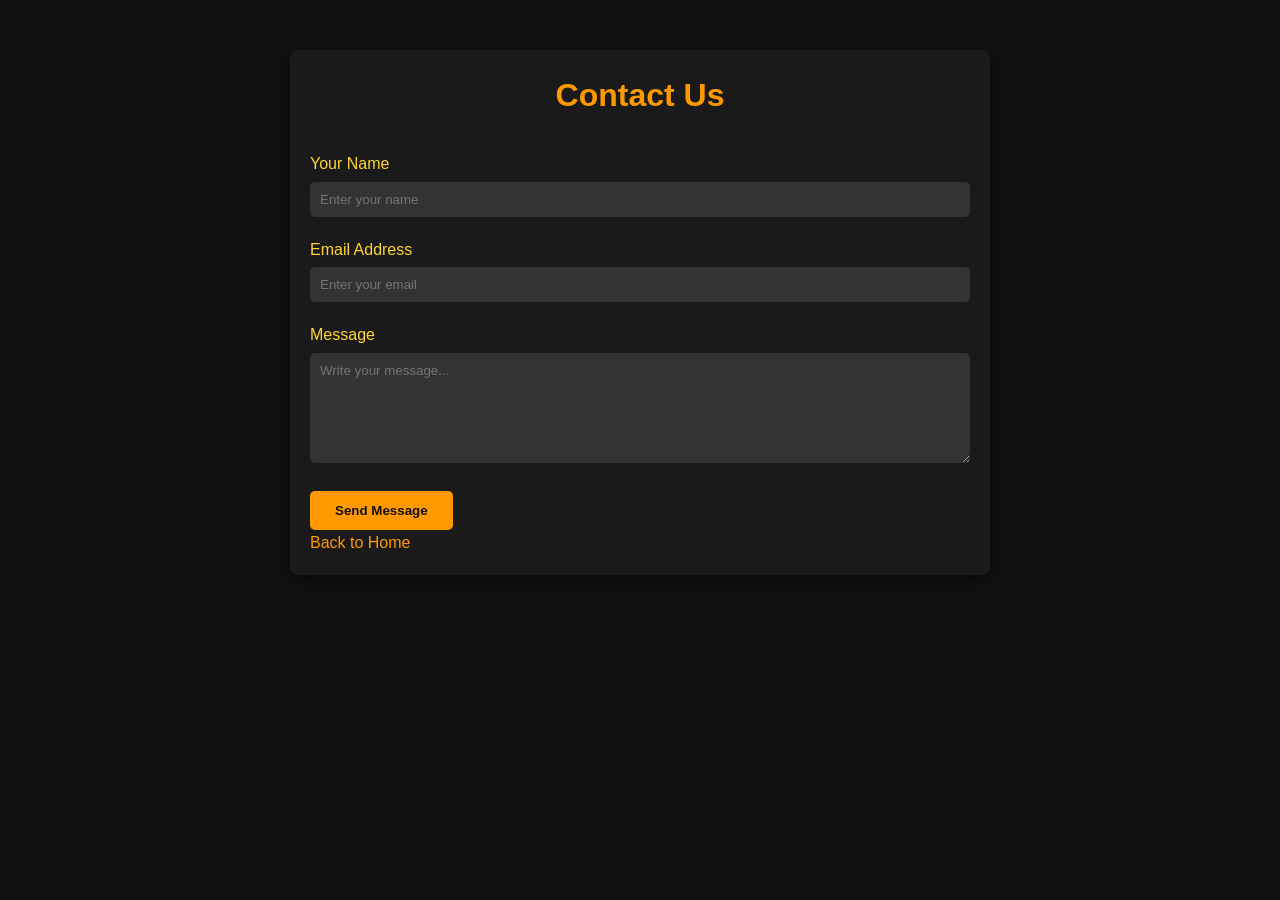
<file: contact-us.html>
<!DOCTYPE html>
<html lang="en">
<head>
  <meta charset="UTF-8">
  <meta name="viewport" content="width=device-width, initial-scale=1.0">
  <title>Contact Us</title>
  <style>
    /* General Reset */
    * {
      margin: 0;
      padding: 0;
      box-sizing: border-box;
      font-family: Arial, sans-serif;
    }

    body {
      background-color: #111;
      color: #fff;
      line-height: 1.6;
    }

    a {
      text-decoration: none;
      color: #ff9900;
      transition: color 0.3s;
    }

    a:hover {
      color: #ffd633;
    }

    .container {
      max-width: 700px;
      margin: 50px auto;
      padding: 20px;
      background-color: #1a1a1a;
      border-radius: 8px;
      box-shadow: 0 5px 15px rgba(0,0,0,0.5);
      transition: transform 0.3s, box-shadow 0.3s;
    }

    .container:hover {
      transform: translateY(-5px);
      box-shadow: 0 10px 25px rgba(0,0,0,0.7);
    }

    h1 {
      text-align: center;
      color: #ff9900;
      margin-bottom: 30px;
    }

    label {
      display: block;
      margin-bottom: 5px;
      color: #ffd633;
    }

    input, textarea {
      width: 100%;
      padding: 10px;
      margin-bottom: 20px;
      border-radius: 5px;
      border: none;
      background-color: #333;
      color: #fff;
      resize: vertical;
    }

    input:focus, textarea:focus {
      outline: 2px solid #ff9900;
    }

    .btn-submit {
      display: inline-block;
      padding: 12px 25px;
      background-color: #ff9900;
      color: #111;
      border-radius: 5px;
      font-weight: bold;
      transition: all 0.3s;
      border: none;
      cursor: pointer;
    }

    .btn-submit:hover {
      background-color: #ffd633;
      box-shadow: 0 5px 15px rgba(255, 153, 0, 0.5);
      transform: translateY(-3px);
    }
  </style>
</head>
<body>

  <div class="container">
    <h1>Contact Us</h1>

    <form action="#" method="post">
      <label for="name">Your Name</label>
      <input type="text" id="name" name="name" placeholder="Enter your name" required>

      <label for="email">Email Address</label>
      <input type="email" id="email" name="email" placeholder="Enter your email" required>

      <label for="message">Message</label>
      <textarea id="message" name="message" rows="6" placeholder="Write your message..." required></textarea>

      <button type="submit" class="btn-submit">Send Message</button>
    </form>

    <a href="index.html" class="btn-back">Back to Home</a>
  </div>

</body>
</html>
</file>
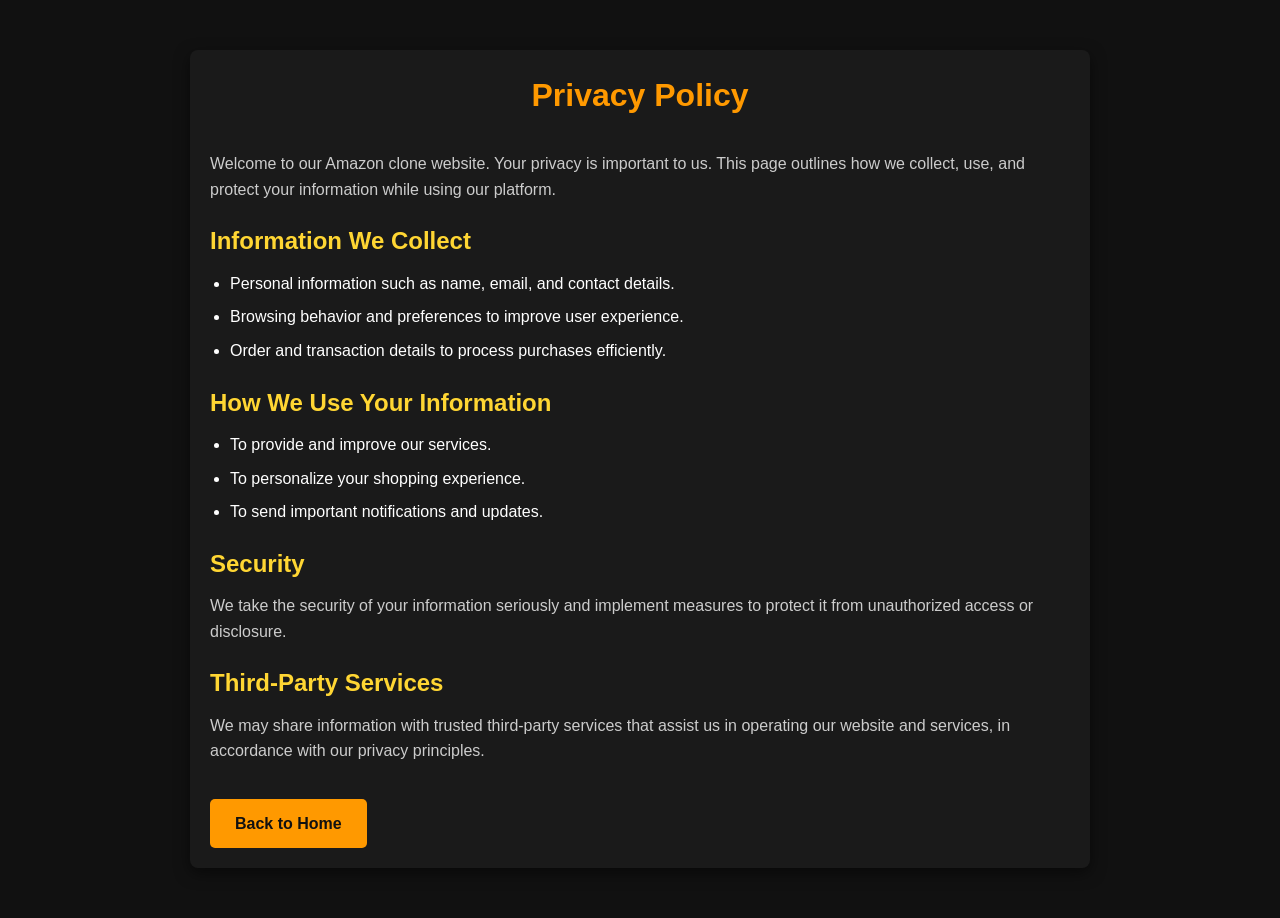
<file: privacy.html>
<!DOCTYPE html>
<html lang="en">
<head>
  <meta charset="UTF-8">
  <meta name="viewport" content="width=device-width, initial-scale=1.0">
  <title>Privacy Policy</title>
  <style>
    /* General Reset */
    * {
      margin: 0;
      padding: 0;
      box-sizing: border-box;
      font-family: Arial, sans-serif;
    }

    body {
      background-color: #111; /* Amazon-like dark background */
      color: #fff;
      line-height: 1.6;
    }

    a {
      text-decoration: none;
      color: #ff9900; /* Amazon yellow */
      transition: color 0.3s;
    }

    a:hover {
      color: #ffd633;
    }

    .container {
      max-width: 900px;
      margin: 50px auto;
      padding: 20px;
      background-color: #1a1a1a;
      border-radius: 8px;
      box-shadow: 0 5px 15px rgba(0,0,0,0.5);
      transition: transform 0.3s, box-shadow 0.3s;
    }

    .container:hover {
      transform: translateY(-5px);
      box-shadow: 0 10px 25px rgba(0,0,0,0.7);
    }

    h1 {
      text-align: center;
      color: #ff9900;
      margin-bottom: 30px;
    }

    h2 {
      color: #ffd633;
      margin-top: 20px;
      margin-bottom: 10px;
    }

    p {
      margin-bottom: 15px;
      color: #ccc;
    }

    ul {
      margin-left: 20px;
      margin-bottom: 15px;
    }

    li {
      margin-bottom: 8px;
    }

    .btn-back {
      display: inline-block;
      padding: 12px 25px;
      margin-top: 20px;
      background-color: #ff9900;
      color: #111;
      border-radius: 5px;
      font-weight: bold;
      transition: all 0.3s;
    }

    .btn-back:hover {
      background-color: #ffd633;
      box-shadow: 0 5px 15px rgba(255, 153, 0, 0.5);
      transform: translateY(-3px);
    }
  </style>
</head>
<body>

  <div class="container">
    <h1>Privacy Policy</h1>

    <p>Welcome to our Amazon clone website. Your privacy is important to us. This page outlines how we collect, use, and protect your information while using our platform.</p>

    <h2>Information We Collect</h2>
    <ul>
      <li>Personal information such as name, email, and contact details.</li>
      <li>Browsing behavior and preferences to improve user experience.</li>
      <li>Order and transaction details to process purchases efficiently.</li>
    </ul>

    <h2>How We Use Your Information</h2>
    <ul>
      <li>To provide and improve our services.</li>
      <li>To personalize your shopping experience.</li>
      <li>To send important notifications and updates.</li>
    </ul>

    <h2>Security</h2>
    <p>We take the security of your information seriously and implement measures to protect it from unauthorized access or disclosure.</p>

    <h2>Third-Party Services</h2>
    <p>We may share information with trusted third-party services that assist us in operating our website and services, in accordance with our privacy principles.</p>

    <a href="index.html" class="btn-back">Back to Home</a>
  </div>

</body>
</html>
</file>
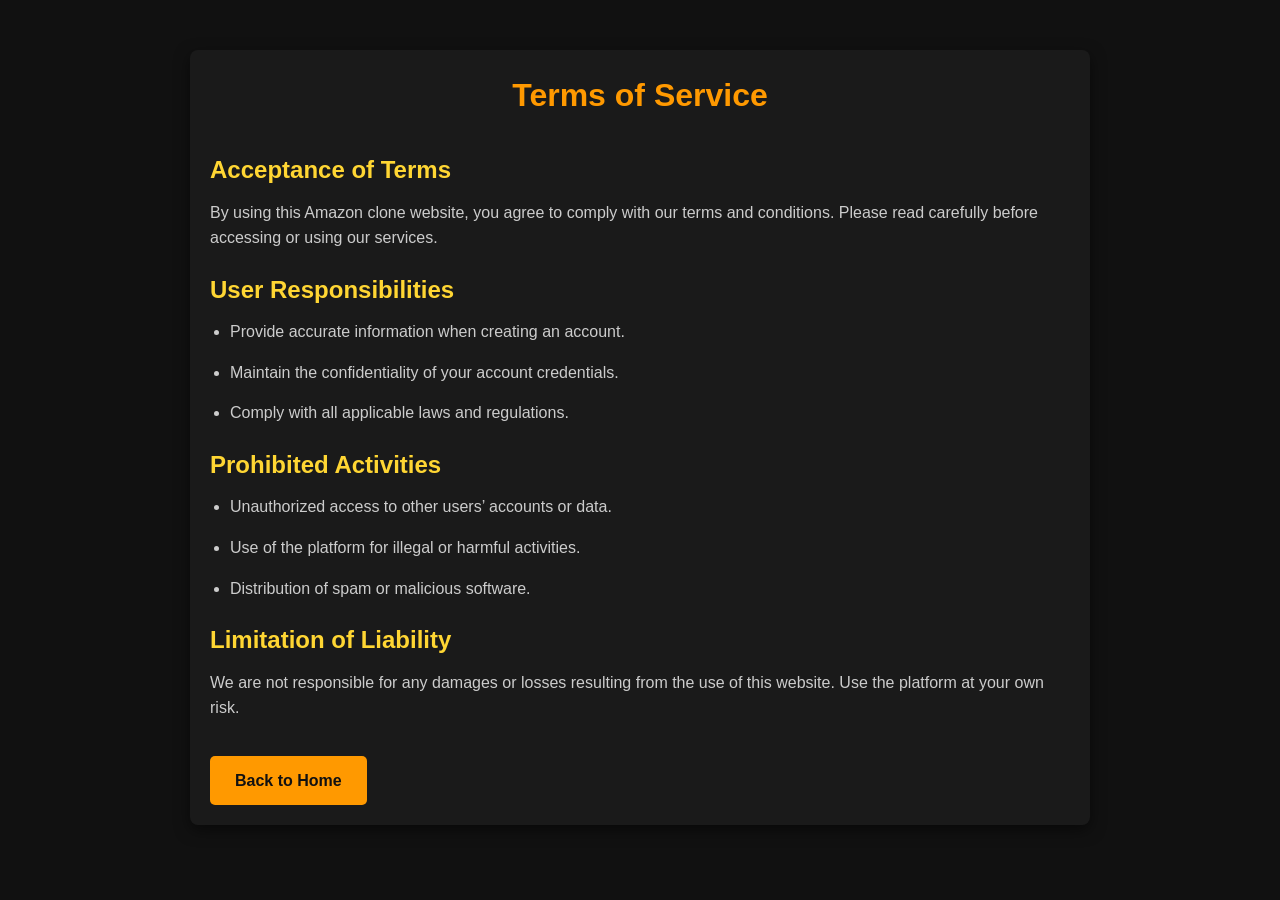
<file: terms.html>
<!DOCTYPE html>
<html lang="en">
<head>
  <meta charset="UTF-8">
  <meta name="viewport" content="width=device-width, initial-scale=1.0">
  <title>Terms of Service</title>
  <style>
    /* General Reset */
    * {
      margin: 0;
      padding: 0;
      box-sizing: border-box;
      font-family: Arial, sans-serif;
    }

    body {
      background-color: #111;
      color: #fff;
      line-height: 1.6;
    }

    a {
      text-decoration: none;
      color: #ff9900;
      transition: color 0.3s;
    }

    a:hover {
      color: #ffd633;
    }

    .container {
      max-width: 900px;
      margin: 50px auto;
      padding: 20px;
      background-color: #1a1a1a;
      border-radius: 8px;
      box-shadow: 0 5px 15px rgba(0,0,0,0.5);
      transition: transform 0.3s, box-shadow 0.3s;
    }

    .container:hover {
      transform: translateY(-5px);
      box-shadow: 0 10px 25px rgba(0,0,0,0.7);
    }

    h1 {
      text-align: center;
      color: #ff9900;
      margin-bottom: 30px;
    }

    h2 {
      color: #ffd633;
      margin-top: 20px;
      margin-bottom: 10px;
    }

    p, li {
      color: #ccc;
      margin-bottom: 15px;
    }

    ul {
      margin-left: 20px;
      margin-bottom: 15px;
    }

    .btn-back {
      display: inline-block;
      padding: 12px 25px;
      margin-top: 20px;
      background-color: #ff9900;
      color: #111;
      border-radius: 5px;
      font-weight: bold;
      transition: all 0.3s;
    }

    .btn-back:hover {
      background-color: #ffd633;
      box-shadow: 0 5px 15px rgba(255, 153, 0, 0.5);
      transform: translateY(-3px);
    }
  </style>
</head>
<body>

  <div class="container">
    <h1>Terms of Service</h1>

    <h2>Acceptance of Terms</h2>
    <p>By using this Amazon clone website, you agree to comply with our terms and conditions. Please read carefully before accessing or using our services.</p>

    <h2>User Responsibilities</h2>
    <ul>
      <li>Provide accurate information when creating an account.</li>
      <li>Maintain the confidentiality of your account credentials.</li>
      <li>Comply with all applicable laws and regulations.</li>
    </ul>

    <h2>Prohibited Activities</h2>
    <ul>
      <li>Unauthorized access to other users’ accounts or data.</li>
      <li>Use of the platform for illegal or harmful activities.</li>
      <li>Distribution of spam or malicious software.</li>
    </ul>

    <h2>Limitation of Liability</h2>
    <p>We are not responsible for any damages or losses resulting from the use of this website. Use the platform at your own risk.</p>

    <a href="index.html" class="btn-back">Back to Home</a>
  </div>

</body>
</html>
</file>
